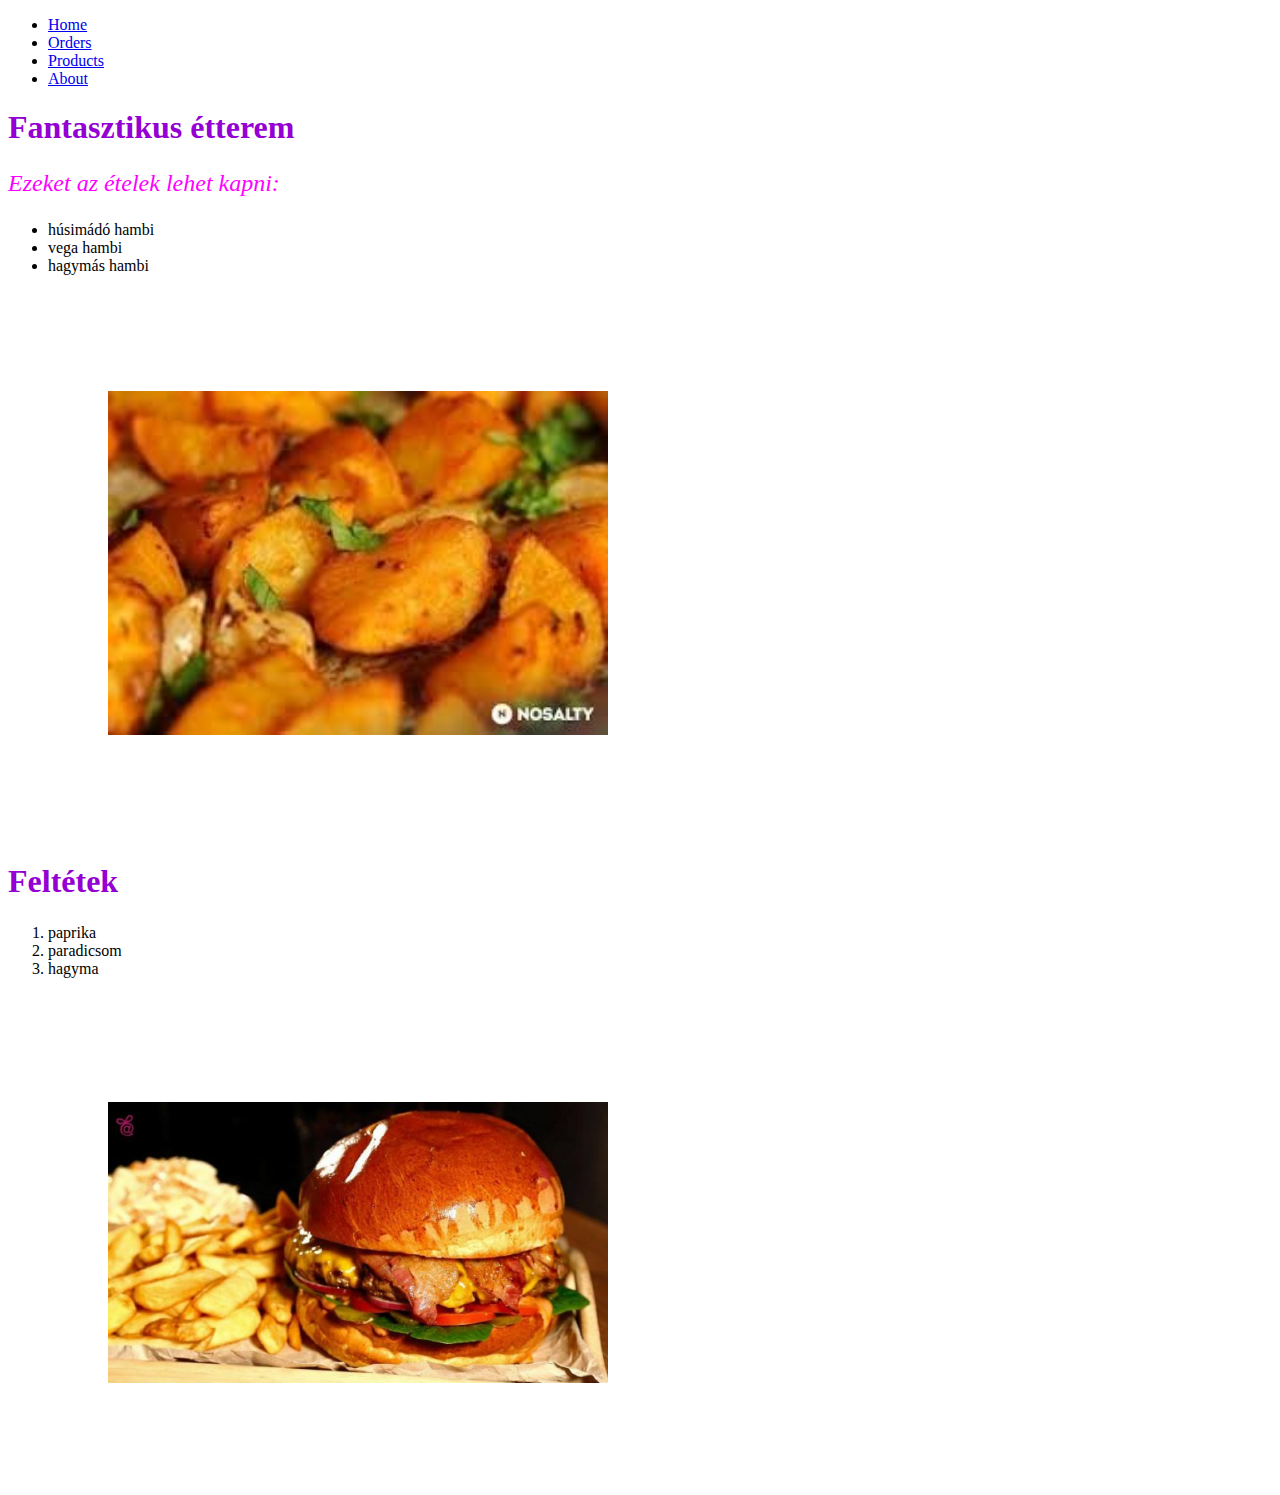
<file: index.html>
<!DOCTYPE html>
<html lang="en">

<head>
    <meta charset="UTF-8">
    <meta name="viewport" content="width=device-width, initial-scale=1.0">
    <title>Egy szuper oldal</title>
    <link rel="stylesheet" href="css/style.css">
</head>

<body>
    <ul>
        <li>
            <a href="/">Home</a>
        </li>
        <li>
            <a href="/pages/orders.html"> Orders</a>
        </li>
        <li>
            <a href="/pages/products.html"> Products</a>
        </li>
        <li>
            <a href="/about.html">About</a>
        </li>
    </ul>
    <h1>Fantasztikus étterem</h1>
    <p>
        Ezeket az ételek lehet kapni:
    <ul>
        <li>húsimádó hambi</li>
        <li>vega hambi</li>
        <li>hagymás hambi</li>
    </ul>
<img src="img/sültkrumpli.jpeg" alt="sült krumpli">    
</p>
    <h1>Feltétek</h1>
    <p>
    <ol>
        <li>paprika</li>
        <li>paradicsom</li>
        <li>hagyma</li>
    </ol>
    </p>
    <a href="/pages/products.html"><img width="300" src="img/HAMBI-1-600x338.jpg" alt="nagy burger"></a>

</body>

</html>
</file>
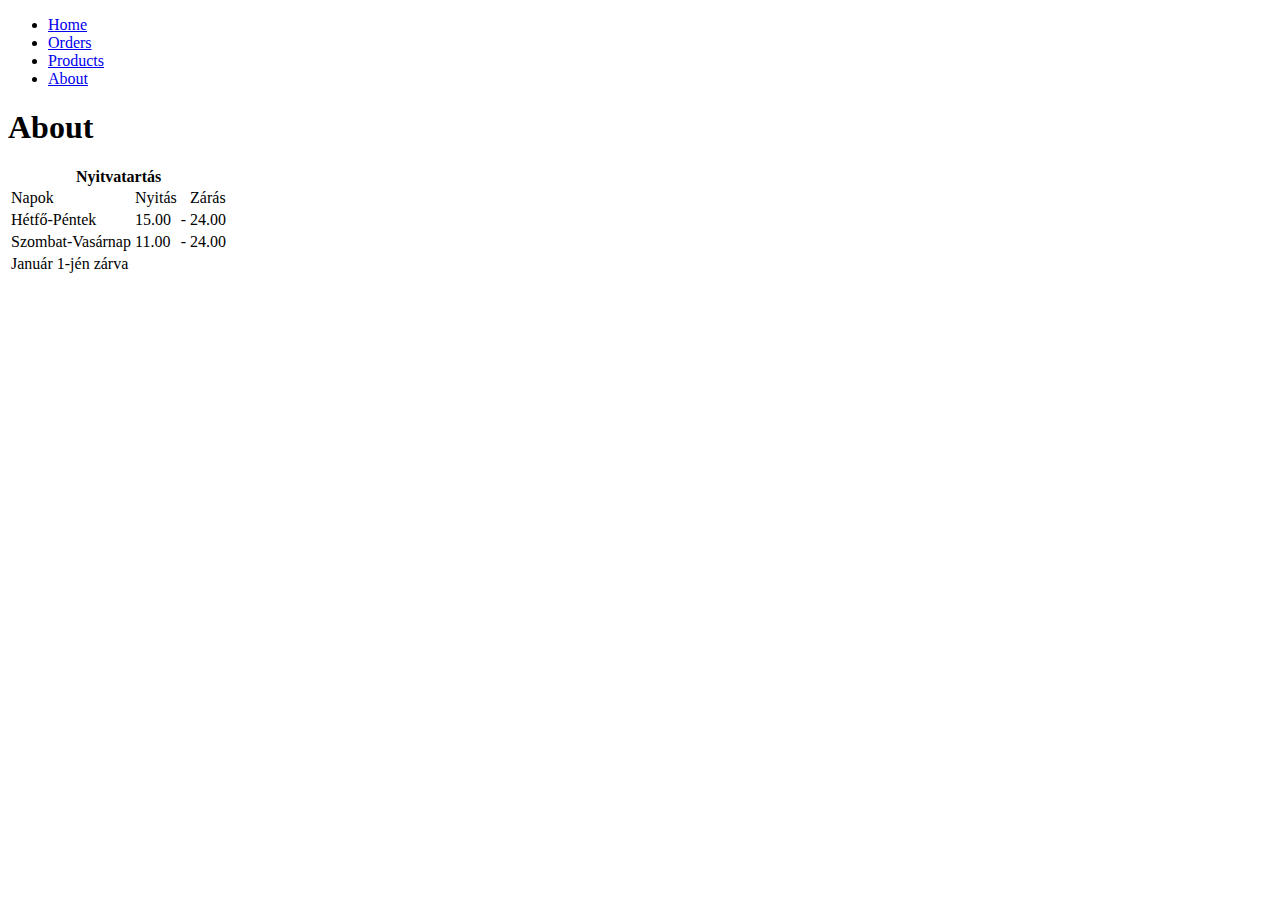
<file: about.html>
<!DOCTYPE html>
<html lang="en">

<head>
    <meta charset="UTF-8">
    <meta name="viewport" content="width=<<device-width>>, initial-scale=1.0">
    <title>Document</title>
</head>

<body>
    <ul>
        <li>
            <a href="/">Home</a>
        </li>
        <li>
            <a href="/pages/orders.html"> Orders</a>
        </li>
        <li>
            <a href="/pages/products.html"> Products</a>
        </li>
        <li>
            <a href="/about.html">About</a>
        </li>
    </ul>
    <h1>
        About
    </h1>
    <table>
        <caption><b>Nyitvatartás</b>
        </caption>
        <thead>
            <tr>
                <td>Napok</td>
                <td>Nyitás</td>
                <td> </td>
                <td>Zárás</td>

            </tr>
        </thead>
        <tbody>
            <tr>
                <td>Hétfő-Péntek</td>
                <td>15.00</td>
                <td>-</td>
                <td>24.00</td>
            </tr>
            <tr>
                <td>Szombat-Vasárnap</td>
                <td>11.00</td>
                <td>-</td>
                <td>24.00</td>
            </tr>
        </tbody>
        <tfoot>
            <tr>
                <td>Január 1-jén zárva</td>
            </tr>
        </tfoot>
    </table>
</body>

</html>
</file>
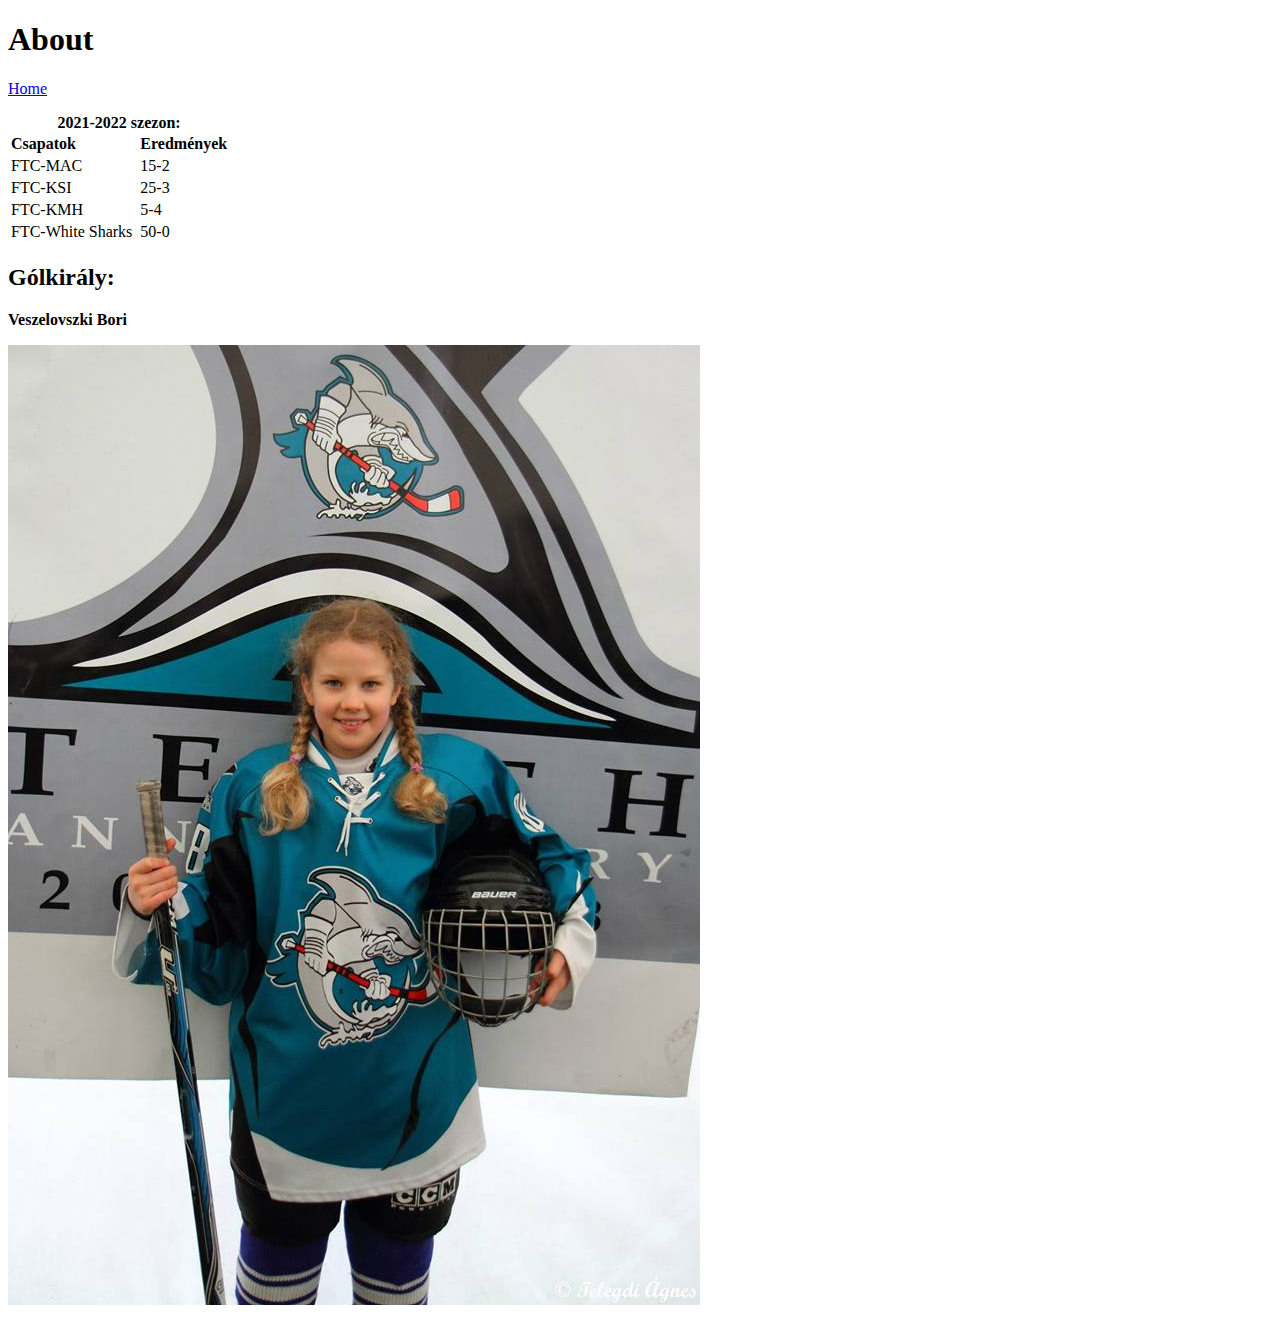
<file: hoki.html>
<!DOCTYPE html>
<html lang="en">

<head>
    <meta charset="UTF-8">
    <meta http-equiv="X-UA-Compatible" content="IE=edge">
    <meta name="viewport" content="width=device-width, initial-scale=1.0">
    <title>Document</title>
</head>

<body>
    <h1>
        About
    </h1>

    <a href="index.html">Home</a>
    <p>

    </p>
    <table>
        <caption> <b>2021-2022 szezon:</b></caption>
        <thead>
            <tr>
                <td><b>Csapatok</b> </td>
                <td>   </td>
                <td><b>Eredmények</b> </td>
            </tr>
        </thead>
        <tbody>
            <tr>
                <td>FTC-MAC</td>
                <td>   </td>
                <td>15-2</td>
            <tr>
                <td>FTC-KSI</td>
                <td>   </td>
                <td>25-3</td>
            </tr>
            <tr>
                <td>FTC-KMH</td>
                <td>   </td>
                <td>5-4</td>
            </tr>
            <tr>
                <td>FTC-White Sharks</td>
                <td>   </td>
                <td>50-0</td>
            </tr>
        </tbody>

    </table>

    <h2 id="content">Gólkirály:</h2>
    <p> <b>Veszelovszki Bori</b> </p>
    <img src="/img/Borcsa hoki záró 2015_2.jpg" alt="Borcsa mint hokis">
</body>

</html>
</file>
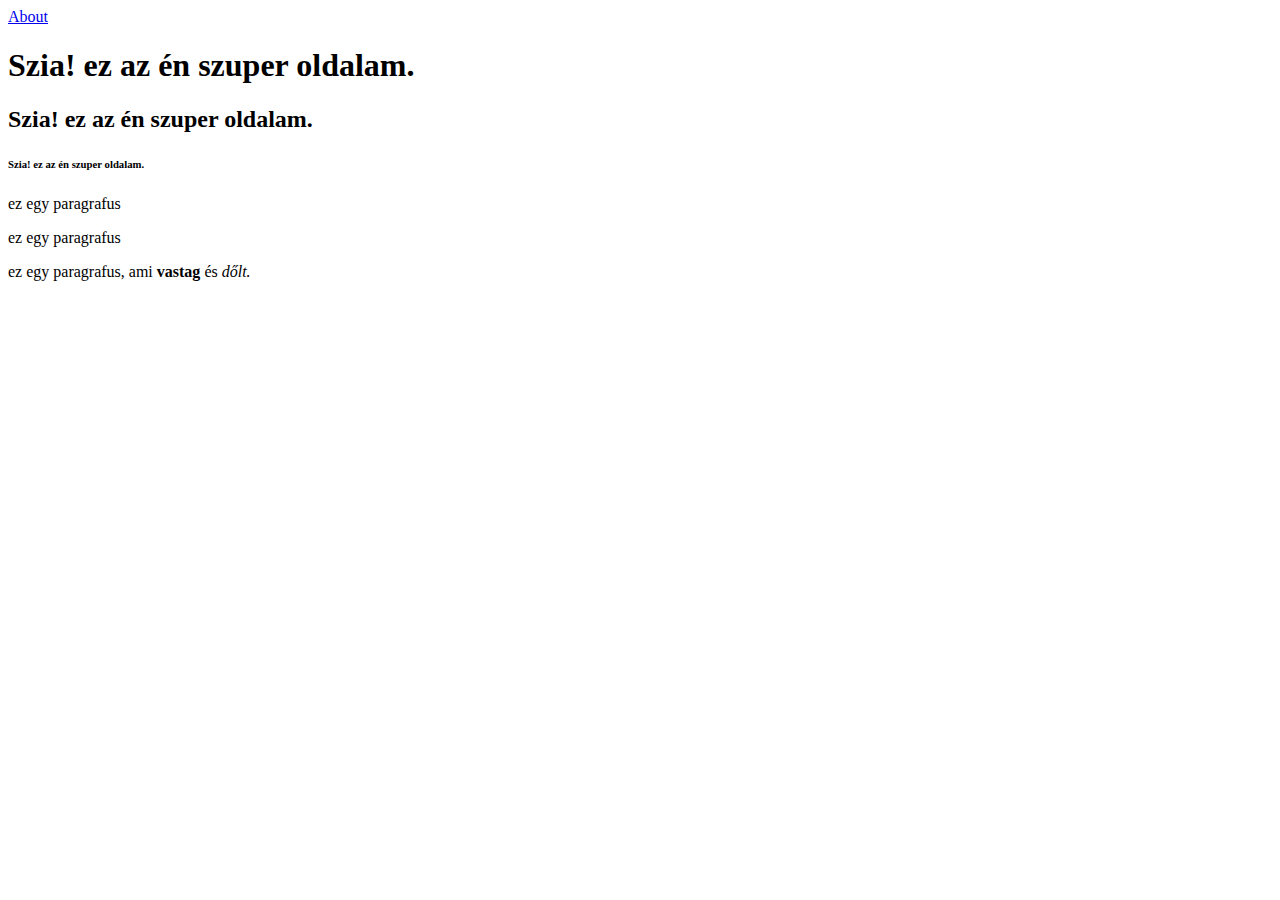
<file: szuper.html>
<!DOCTYPE html>
<html lang="en">

<head>
    <meta charset="UTF-8">
    <meta http-equiv="X-UA-Compatible" content="IE=edge">
    <meta name="viewport" content="width=device-width, initial-scale=1.0">
    <title>szuper oldal</title>
</head>

<body>
    <a href="hoki.html">About</a>

    <h1>
        Szia! ez az én szuper oldalam.
    </h1>
    <h2>
        Szia! ez az én szuper oldalam.
    </h2>
    <h6>
        Szia! ez az én szuper oldalam.
    </h6>
    <p>
        ez egy paragrafus
    </p>
    <p>
        ez egy paragrafus
    </p>
    <p>
        ez egy paragrafus, ami <b>vastag</b> és <i>dőlt.
    </p>
</body>

</html>
</file>
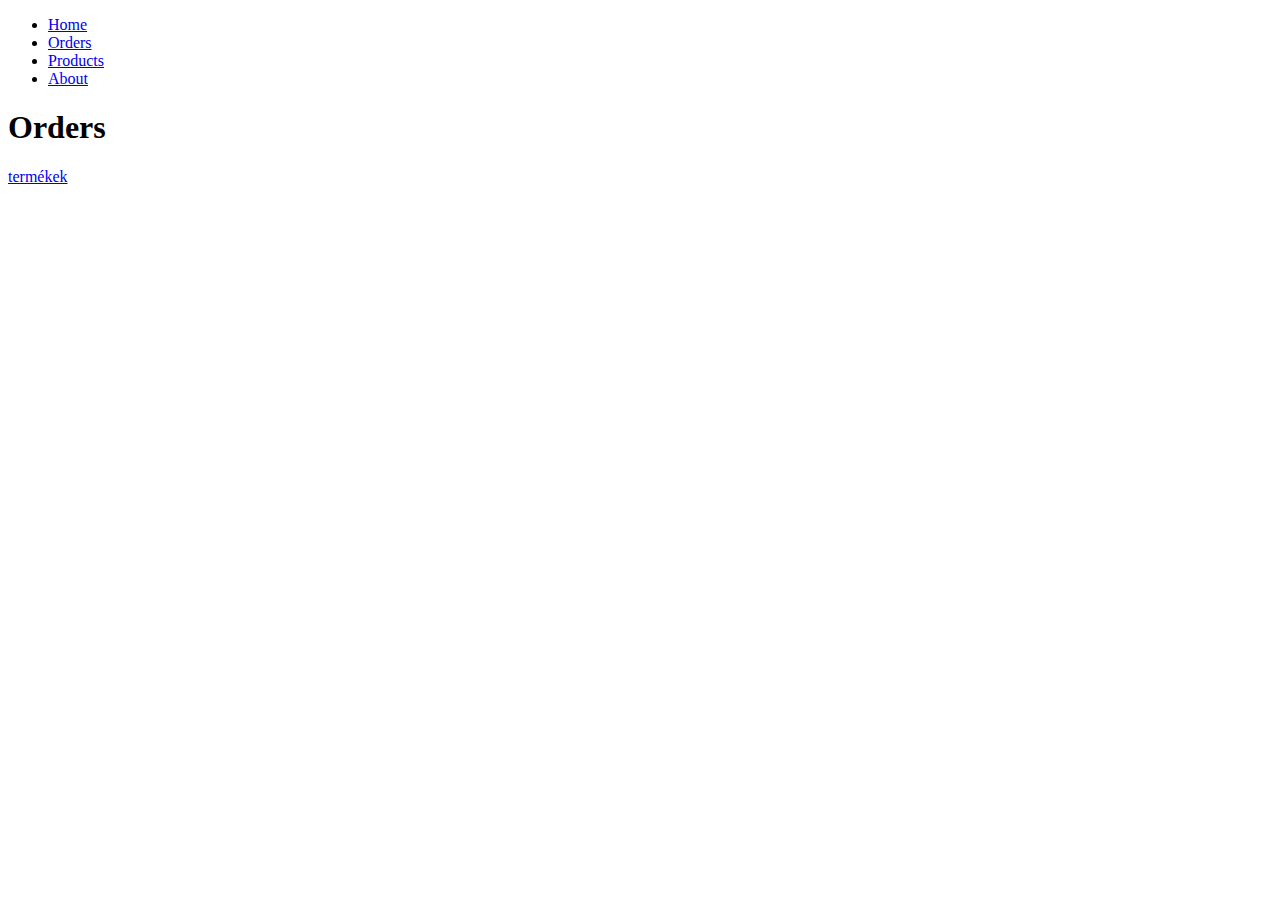
<file: pages/orders.html>
<!DOCTYPE html>
<html lang="en">
<head>
    <meta charset="UTF-8">
    <meta name="viewport" content="width=device-width, initial-scale=1.0">
    <title>Document</title>
</head>
<body>
    <ul>
        <li>
            <a href="/">Home</a>
        </li>
        <li>
            <a href="/pages/orders.html" > Orders</a>
        </li>
        <li>
            <a href="/pages/products.html" > Products</a>
        </li><li>
            <a href="/about.html" >About</a>
        </li>
    </ul>
    </ul><h1>Orders</h1>
    <a href="products.html">termékek</a>
</body>
</html>
</file>
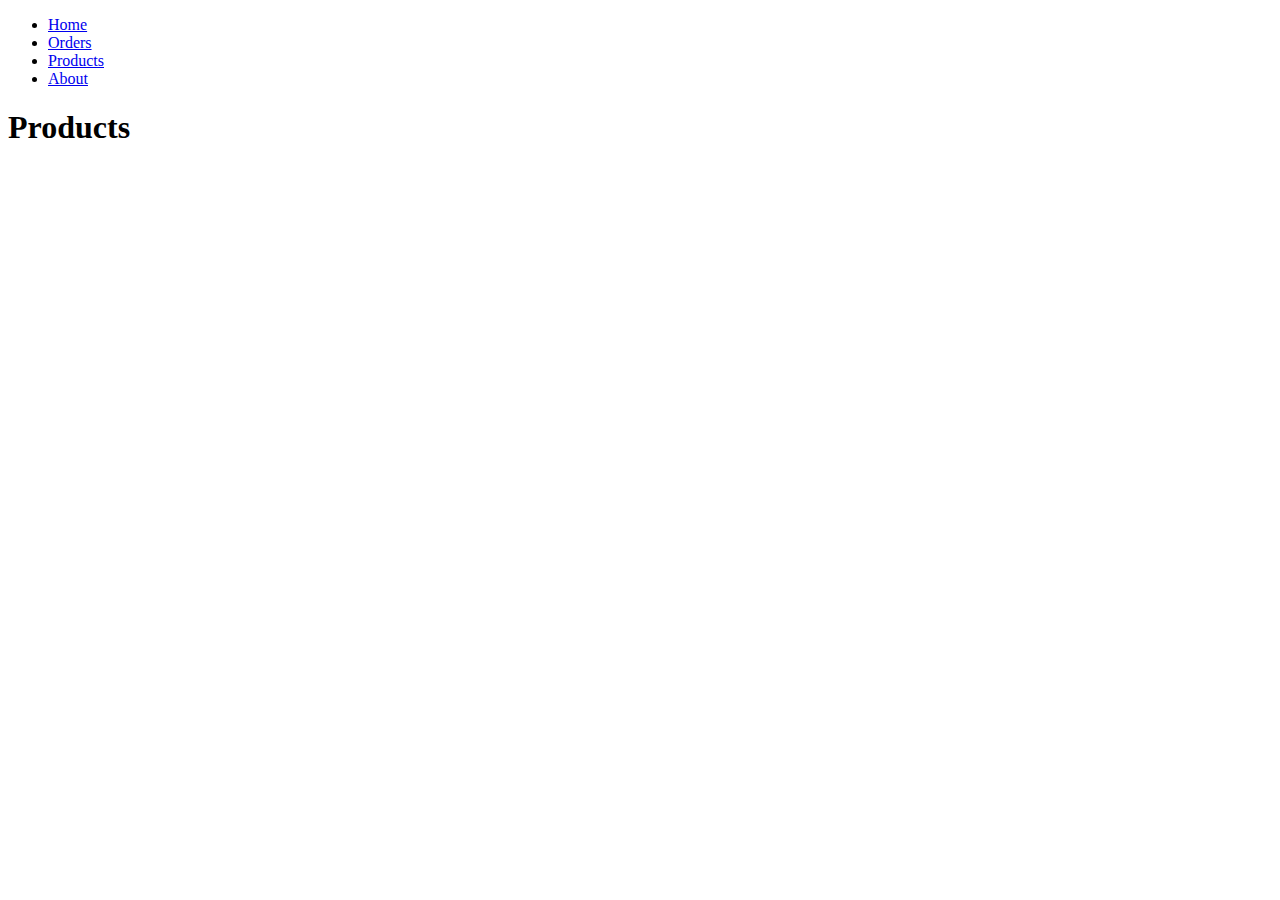
<file: pages/products.html>
<!DOCTYPE html>
<html lang="en">

<head>
    <meta charset="UTF-8">
    <meta name="viewport" content="width=device-width, initial-scale=1.0">
    <title>Document</title>
</head>

<body>
    <ul>
        <li>
            <a href="/">Home</a>
        </li>
        <li>
            <a href="/pages/orders.html" > Orders</a>
        </li>
        <li>
            <a href="/pages/products.html" > Products</a>
        </li><li>
            <a href="/about.html" >About</a>
        </li>
    </ul>
    <h1>Products</h1>
</body>

</html>
</file>
<file: css/style.css>
h1{
    color: darkviolet;
    font-family: ;
}
p{
    font-style: italic; font-size: 24px;color: fuchsia;
}
img{width: 500px; margin: 100px;}
</file>
